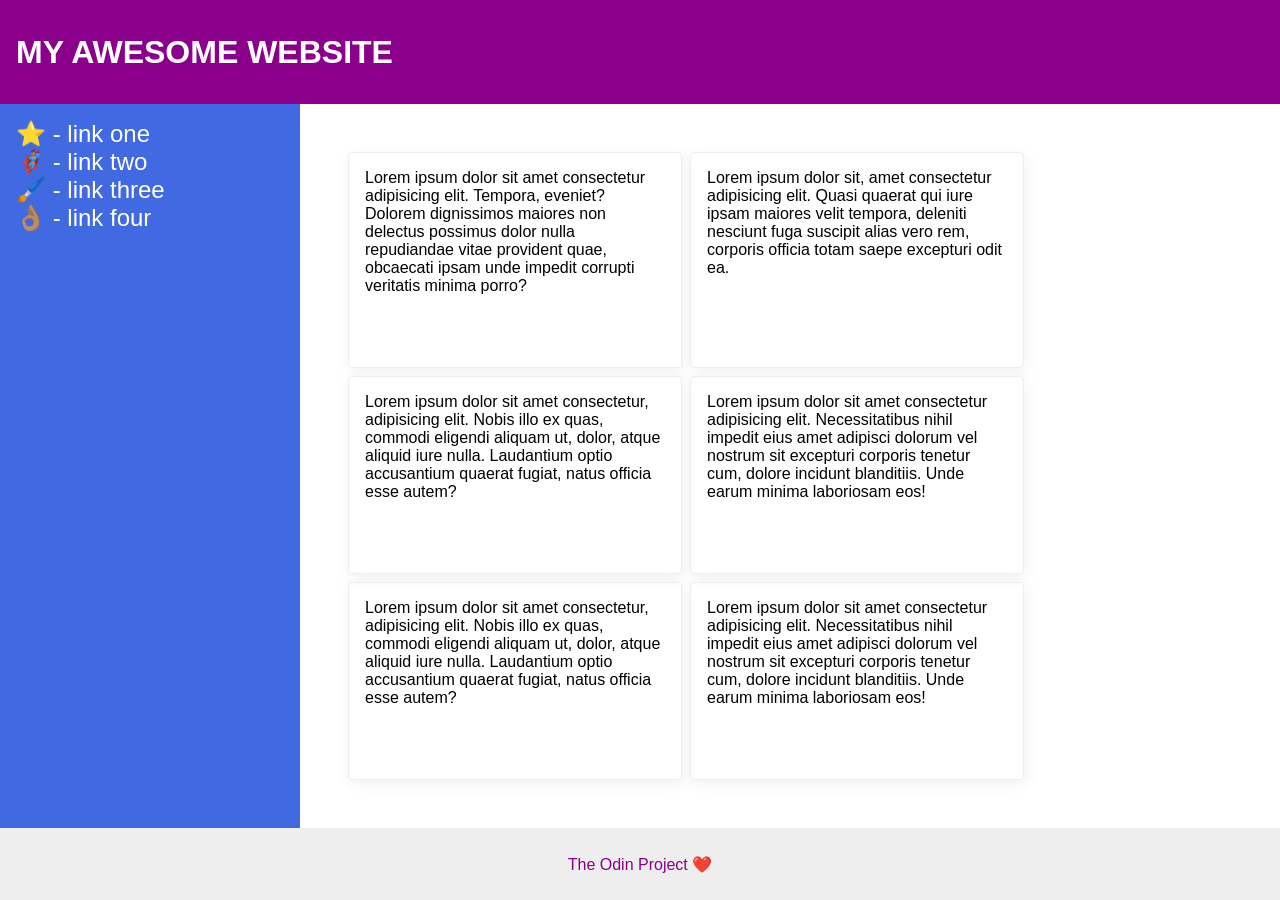
<file: foundations/flex/07-flex-layout-2/index.html>
<!DOCTYPE html>
<html lang="en">
  <head>
    <meta charset="UTF-8">
    <meta http-equiv="X-UA-Compatible" content="IE=edge">
    <meta name="viewport" content="width=device-width, initial-scale=1.0">
    <title>The Holy Grail</title>
    <link rel="stylesheet" href="style.css">
  </head>
  <body>
    <div class="header">
      MY AWESOME WEBSITE
    </div>
    
    <div class="middle">
        <div class="sidebar">
          <ul>
            <li><a href="#">⭐ - link one</a></li>
            <li><a href="#">🦸🏽‍♂️ - link two</a></li>
            <li><a href="#">🖌️ - link three</a></li>
            <li><a href="#">👌🏽 - link four</a></li>
          </ul>
        </div>

        <div class="cards">
            <div class="card">Lorem ipsum dolor sit amet consectetur adipisicing elit. Tempora, eveniet? Dolorem dignissimos maiores non delectus possimus dolor nulla repudiandae vitae provident quae, obcaecati ipsam unde impedit corrupti veritatis minima porro?</div>
            <div class="card">Lorem ipsum dolor sit, amet consectetur adipisicing elit. Quasi quaerat qui iure ipsam maiores velit tempora, deleniti nesciunt fuga suscipit alias vero rem, corporis officia totam saepe excepturi odit ea.</div>
            <div class="card">Lorem ipsum dolor sit amet consectetur, adipisicing elit. Nobis illo ex quas, commodi eligendi aliquam ut, dolor, atque aliquid iure nulla. Laudantium optio accusantium quaerat fugiat, natus officia esse autem?</div>
            <div class="card">Lorem ipsum dolor sit amet consectetur adipisicing elit. Necessitatibus nihil impedit eius amet adipisci dolorum vel nostrum sit excepturi corporis tenetur cum, dolore incidunt blanditiis. Unde earum minima laboriosam eos!</div>
            <div class="card">Lorem ipsum dolor sit amet consectetur, adipisicing elit. Nobis illo ex quas, commodi eligendi aliquam ut, dolor, atque aliquid iure nulla. Laudantium optio accusantium quaerat fugiat, natus officia esse autem?</div>
            <div class="card">Lorem ipsum dolor sit amet consectetur adipisicing elit. Necessitatibus nihil impedit eius amet adipisci dolorum vel nostrum sit excepturi corporis tenetur cum, dolore incidunt blanditiis. Unde earum minima laboriosam eos!</div>
        </div>
    </div>

    <div class="footer">
      The Odin Project ❤️
    </div>
  </body>
</html>
</file>
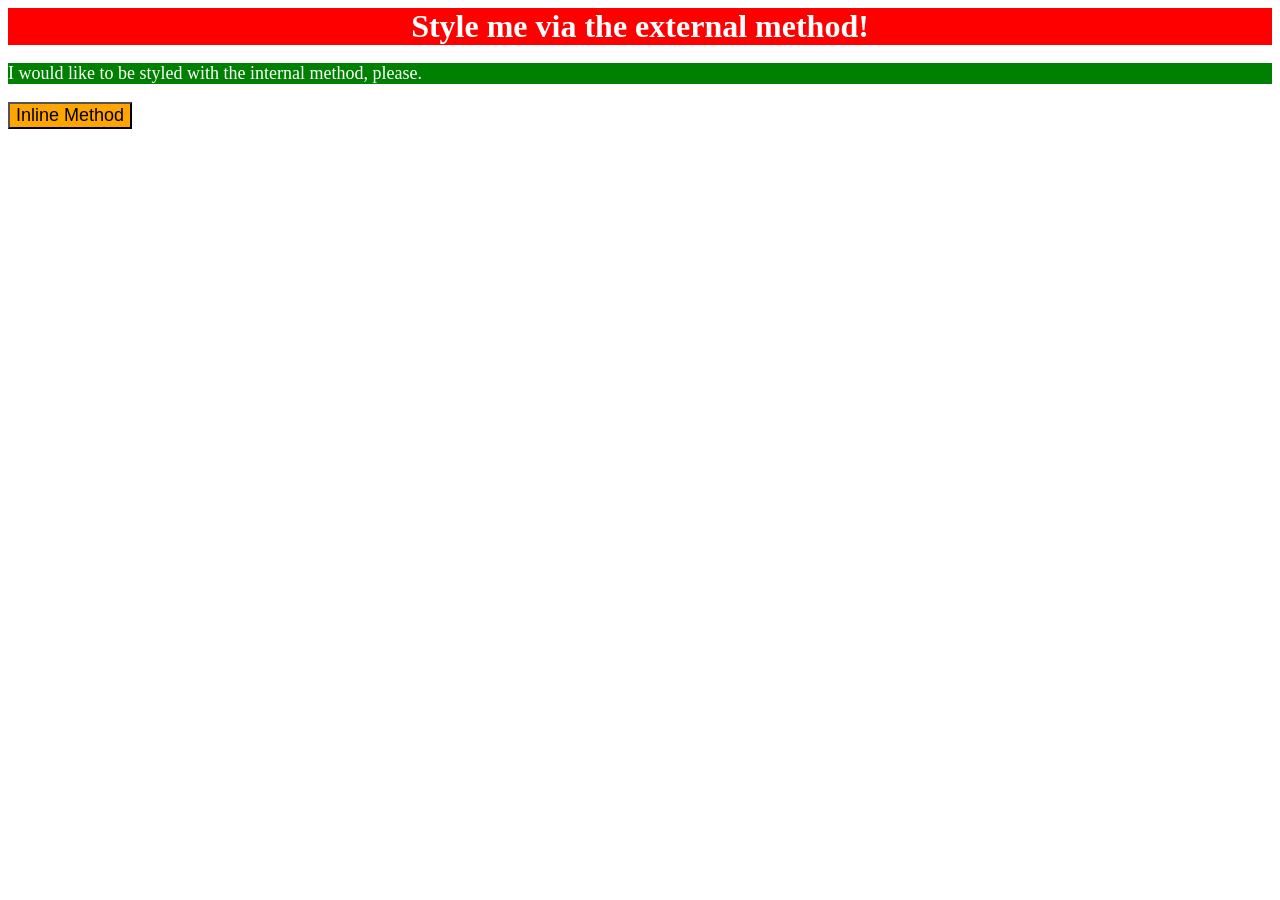
<file: foundations/intro-to-css/01-css-methods/index.html>
<!DOCTYPE html>
<html lang="en">
  <head>
    <meta charset="UTF-8">
    <meta http-equiv="X-UA-Compatible" content="IE=edge">
    <meta name="viewport" content="width=device-width, initial-scale=1.0">
    <title>Methods for Adding CSS</title>
    <link rel="stylesheet" href="styles.css">
    <style>
      p{
        background-color: green;
        color: white;
        font-size: 18px;
      }
    </style>
  </head>
  <body>
    <div>Style me via the external method!</div>
    <p>I would like to be styled with the internal method, please.</p>
    <button style="font-size: 18px; background-color: orange;">Inline Method</button>
  </body>
</html>
</file>
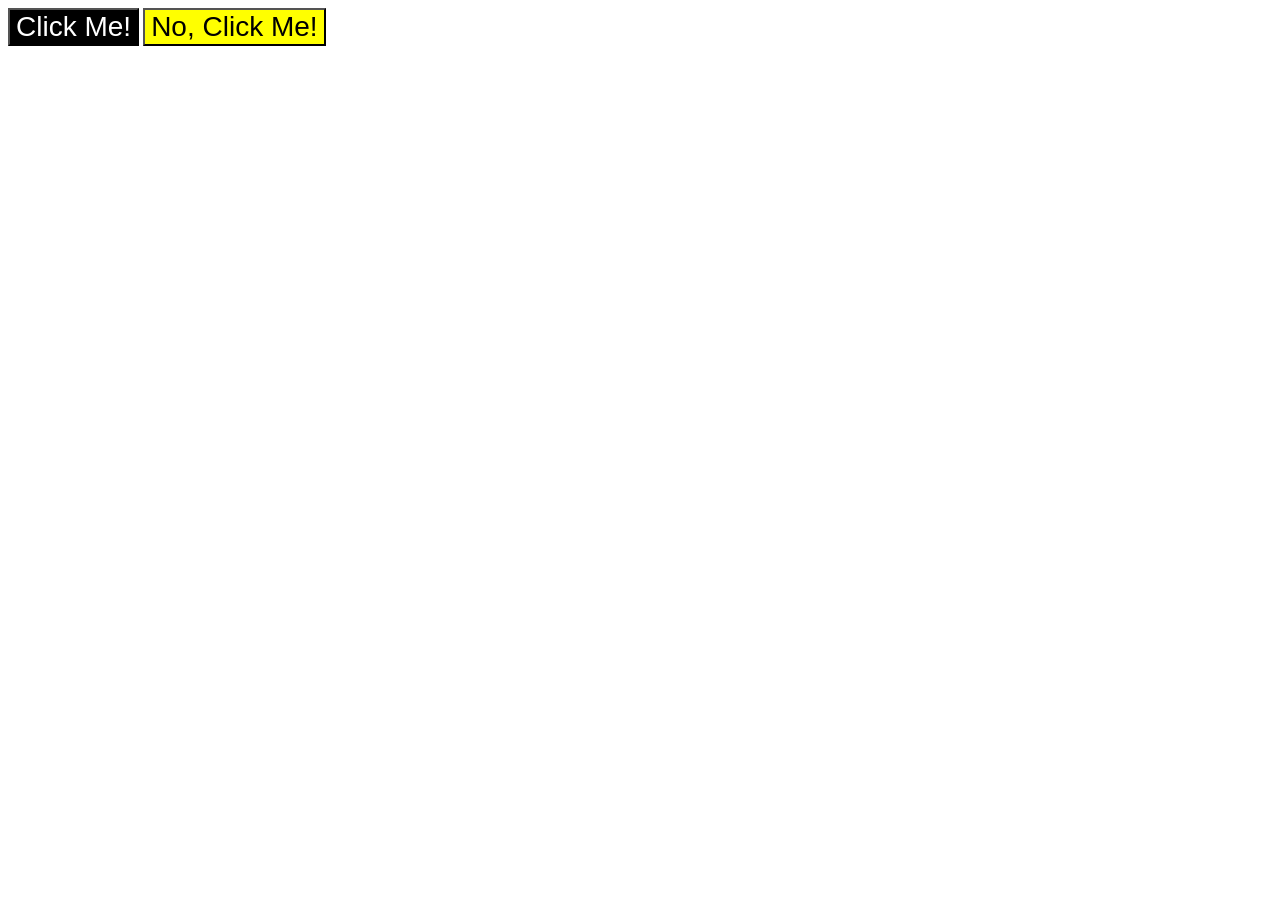
<file: foundations/intro-to-css/03-grouping-selectors/index.html>
<!DOCTYPE html>
<html lang="en">
  <head>
    <meta charset="UTF-8">
    <meta http-equiv="X-UA-Compatible" content="IE=edge">
    <meta name="viewport" content="width=device-width, initial-scale=1.0">
    <title>Grouping Selectors</title>
    <link rel="stylesheet" href="style.css">
  </head>
  <body>
    <button class="one">Click Me!</button>
    <button class="two">No, Click Me!</button>
  </body>
</html>
</file>
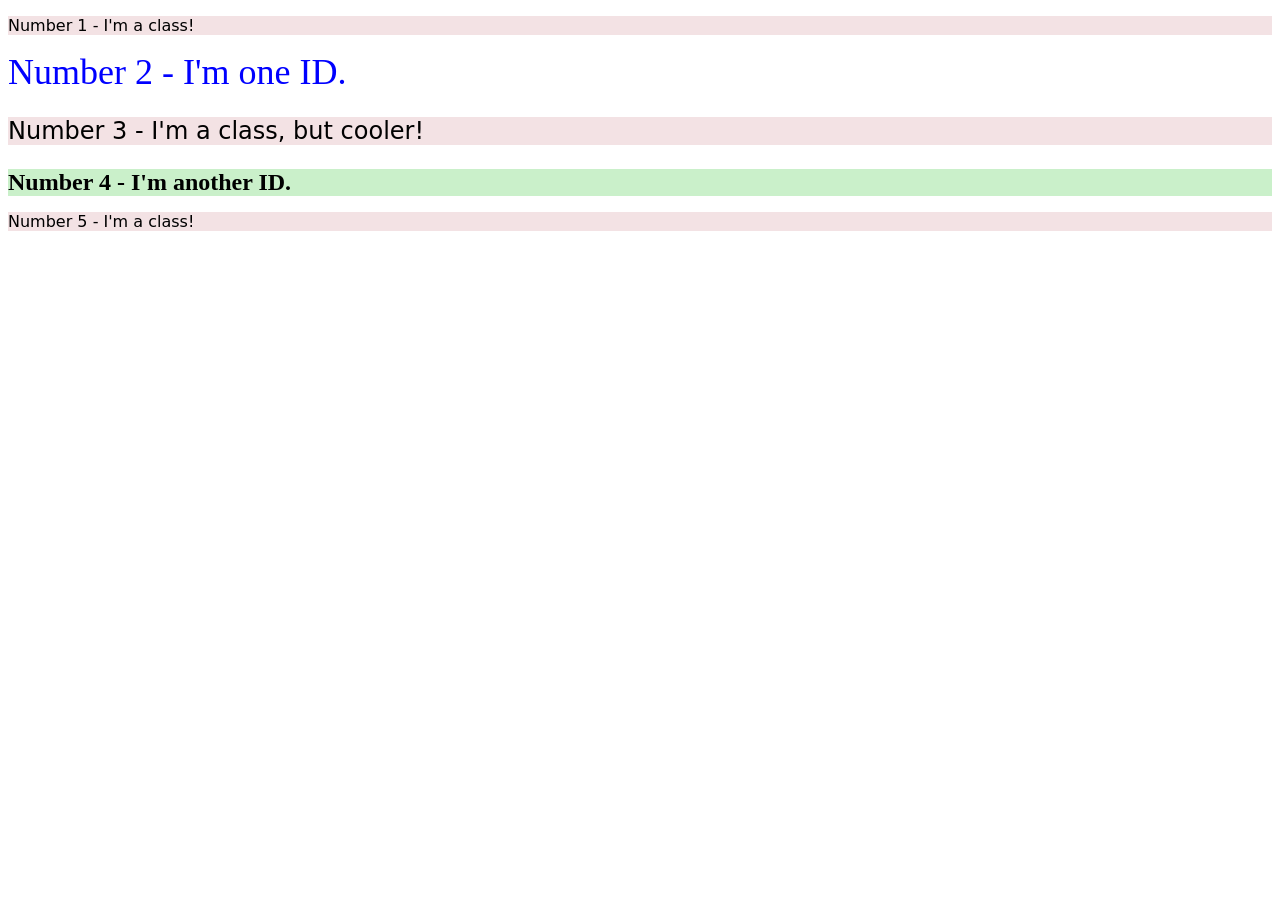
<file: foundations/intro-to-css/02-class-id-selectors/index-v2.html>
<!DOCTYPE html>
<html lang="en">
  <head>
    <meta charset="UTF-8">
    <meta http-equiv="X-UA-Compatible" content="IE=edge">
    <meta name="viewport" content="width=device-width, initial-scale=1.0">
    <title>Class and ID Selectors</title>
    <link rel="stylesheet" href="style-v2.css">
  </head>
  <body>
    <p class="odd">Number 1 - I'm a class!</p>
    <div id="two">Number 2 - I'm one ID.</div>
    <p class="odd add-font-size-24">Number 3 - I'm a class, but cooler!</p>
    <div id="four" class="add-font-size-24">Number 4 - I'm another ID.</div>
    <p class="odd">Number 5 - I'm a class!</p>
  </body>
</html>
</file>
<file: foundations/flex/07-flex-layout-2/style.css>
body {
  font-family: -apple-system, BlinkMacSystemFont, 'Segoe UI', Roboto, Oxygen, Ubuntu, Cantarell, 'Open Sans', 'Helvetica Neue', sans-serif;
  margin: 0;
  min-height: 100vh;
}

.header {
  height: 72px;
  background: darkmagenta;
  color: white;
}

.footer {
  height: 72px;
  background: #eee;
  color: darkmagenta;
}

.sidebar {
  width: 300px;
  background: royalblue;
  box-sizing: border-box;
}

.card {
  border: 1px solid #eee;
  box-shadow: 2px 4px 16px rgba(0,0,0,.06);
  border-radius: 4px;
}

/*My Solution*/

body{
  display: flex;
  flex-direction: column;
}

.middle{
  display: flex;
  flex: 1;
}

a{
  color: white;
  text-decoration: none;
  font-size: 24px;
}

ul{
  list-style: none;
  padding: 0px;
  margin: 0px;
}

.footer{
  display: flex;
  justify-content: center;
  align-items: center;
} 

.header{
  font-size: 32px;
  font-weight: 900;
  display: flex;
  align-items: center;
  padding: 16px;
}

.sidebar{
  width: 300px;
  flex-shrink: 0;
  padding: 16px;
}

.cards{
  display: flex;
  padding: 48px;
  flex-wrap: wrap;
  gap:8px;
}

.card{
  padding: 16px;
  width: 300px;
}

/*Solution*/

/*body{
  display: flex;
  flex-direction: column;
}

.header{
  display: flex;
  align-items: center;
  padding: 0px 16px;
  font-size: 32px;
  font-weight: 900;
}

.middle{
  flex: 1;
  display: flex;
}

.sidebar{
  flex-shrink: 0;
  padding: 16px;
}

ul{
  list-style-type: none;
  margin: 0;
  padding: 0;
}

li {
  margin-bottom: 16px;
}

a {
  color: white;
  text-decoration: none;
  font-size: 24px;
}

.cards {
  padding: 48px;
  display: flex;
  flex-wrap: wrap;
  gap: 32px;
}

.card {
  padding: 16px;
  width: 300px;
}

.footer {
  display: flex;
  align-items: center;
  justify-content: center;
} */
</file>
<file: foundations/intro-to-css/01-css-methods/styles.css>
div{
    color: white;
    background-color: red;
    text-align: center;
    font-size: 32px;
    font-weight: bold;
}
</file>
<file: foundations/intro-to-css/03-grouping-selectors/style.css>
.one{
    background-color: black;
    color: white;
}
.two{
    background-color: yellow;
}
.one,
.two{
    font-size: 28px;
    font-family: Helvetica, "Times New Roman", sans-serif;
}
</file>
<file: foundations/intro-to-css/02-class-id-selectors/style-v2.css>
.odd{
    background-color: rgb(243, 226, 228);
    font-family: Verdana, "DejaVu Sans", sans-serif;
}
#two{
    color: rgb(0, 0, 255);
    font-size: 36px;
}
.add-font-size-24{
    font-size: 24px;
}
#four{
    font-weight: bold;
    background-color: rgb(202, 240, 202);
}
</file>
